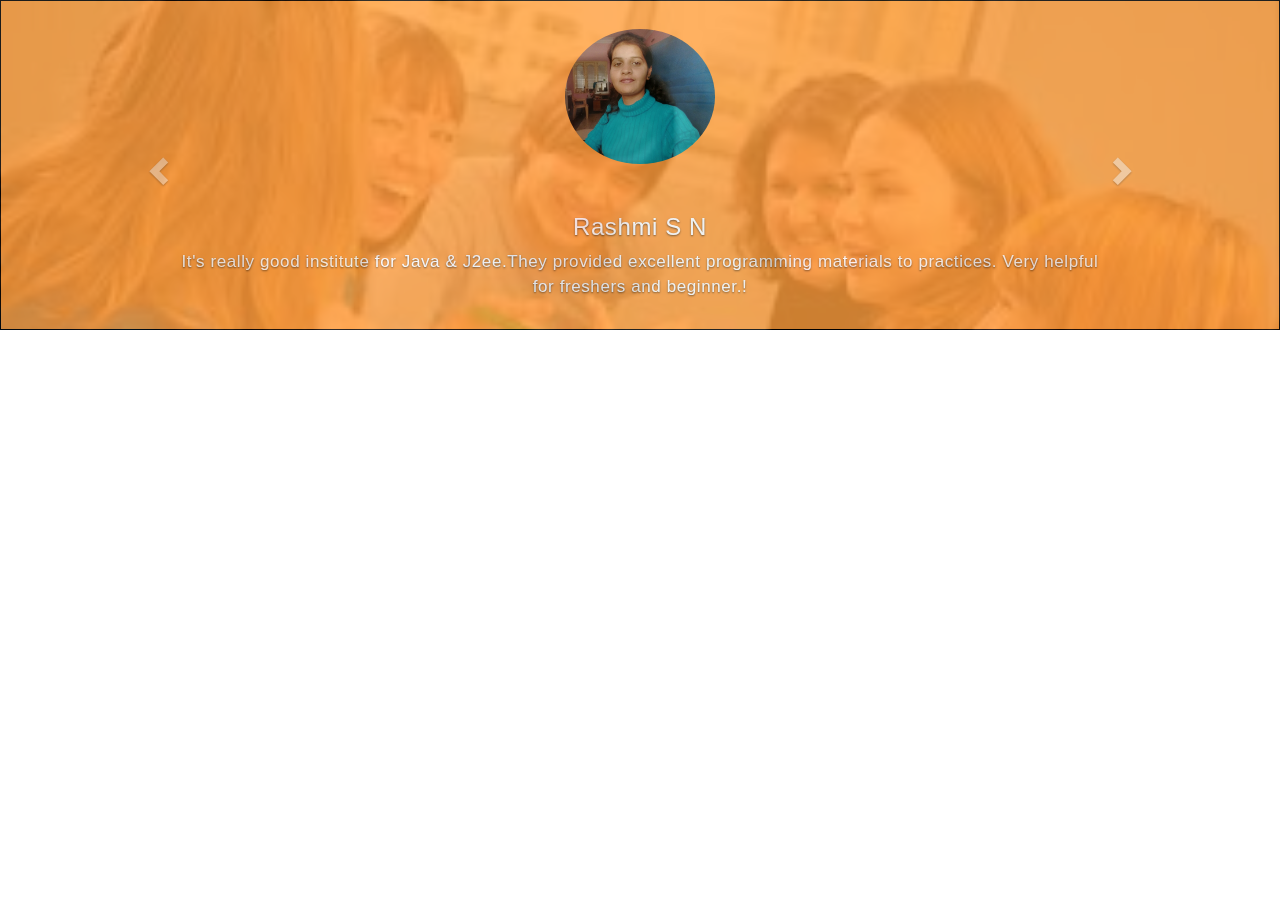
<file: website/review.html>
<!DOCTYPE html>
<html lang="en">
<head>
<title>Parveen Technologies</title>
  <meta charset="utf-8">
  <meta name="viewport" content="width=device-width, initial-scale=1">
  <link rel="stylesheet" href="https://maxcdn.bootstrapcdn.com/bootstrap/3.3.7/css/bootstrap.min.css">
  <script src="https://ajax.googleapis.com/ajax/libs/jquery/3.3.1/jquery.min.js"></script>
  <script src="https://maxcdn.bootstrapcdn.com/bootstrap/3.3.7/js/bootstrap.min.js"></script>
<style>
.student{
width:150px; 
height:150px;
margin:0 auto;
    margin-top: 2em;

 }
 
#Sec-review{  
width:100%;
background-image:url(img/course/review_pic.jpg);
 background-repeat:no-repeat; 
 background-size:cover;
}
.review-overlay{
  background-color: #ff9e3d;
  border: 1px solid black;
  opacity: 0.8;
  filter: alpha(opacity=60);
}


#Sec-review .item{
height:300px;
letter-spacing:0.6px;
}
.review .item h3 {
    font-size: 24px;
    
}

.review .item p {
    font-size: 17px;    
}
.carousel-caption {
    position: absolute;
    right: 0%;
    bottom: 0%;
    left: 0%;
    z-index: 10;
    padding-top: 0px;
    padding-bottom: 20px;
    color: #fff;
    text-align: center;
    text-shadow: ;
	margin:0 auto;
}
	
#Sec-review .carousel-control.left {
    background-image:none;
}

#Sec-review .carousel-control.right {
    right: 0;
    left: auto;
    background-image:none;
	}
</style>
  </head>
<body>
<section id="Sec-review">
<div class="review-overlay">
<div class="container">
<div class="row">
<div class="col-lg-12">
<div class="review">
  <div id="myCarousel" class="carousel slide" data-ride="carousel">

    <!-- Wrapper for slides -->
    <div class="carousel-inner">
      <div class="item active">
      <div class="student">
        <img src="img/review/pic1.jpg" alt="Los Angeles" style="width:100%;border-radius:50%;"></div>
        <div class="carousel-caption col-lg-10">
          <h3>Rashmi S N</h3>
          <p>It's really good institute for Java & J2ee.They provided excellent programming materials to practices.
Very helpful for freshers and beginner.!</p>
        </div>  
      </div>

      <div class="item">
      <div class="student">
        <img src="img/review/pic2.jpg" alt="Los Angeles" style="width:100%;border-radius:50%;"></div>    
		<div class="carousel-caption col-lg-10">
          <h3>Dipak Singh</h3>
          <p>Very good institute to learn Java, after doing 6-month course you are able to work on any platform, i will 
		  highly suggest don't waste your time join the Lara give the 6 months of your life, not only for the developer
		  but also for Automation Testing.!</p>
        </div>
      </div>
    
      <div class="item">
      <div class="student">
        <img src="img/review/pic1.jpg" alt="Los Angeles" style="width:100%;border-radius:50%;"></div>   
		<div class="carousel-caption col-lg-10">
          <h3>New York</h3>
          <p>We love the Big Apple!</p>
        </div>
      </div>
  
    </div>

    <!-- Left and right controls -->
    <a class="left carousel-control" href="#myCarousel" data-slide="prev">
      <span class="glyphicon glyphicon-chevron-left"></span>
      <span class="sr-only">Previous</span>
    </a>
    <a class="right carousel-control" href="#myCarousel" data-slide="next">
      <span class="glyphicon glyphicon-chevron-right"></span>
      <span class="sr-only">Next</span>
    </a>
  </div>
</div>
</div>
</div>
</div>
</div>
</div>
</section>

</body>
</html>
</file>
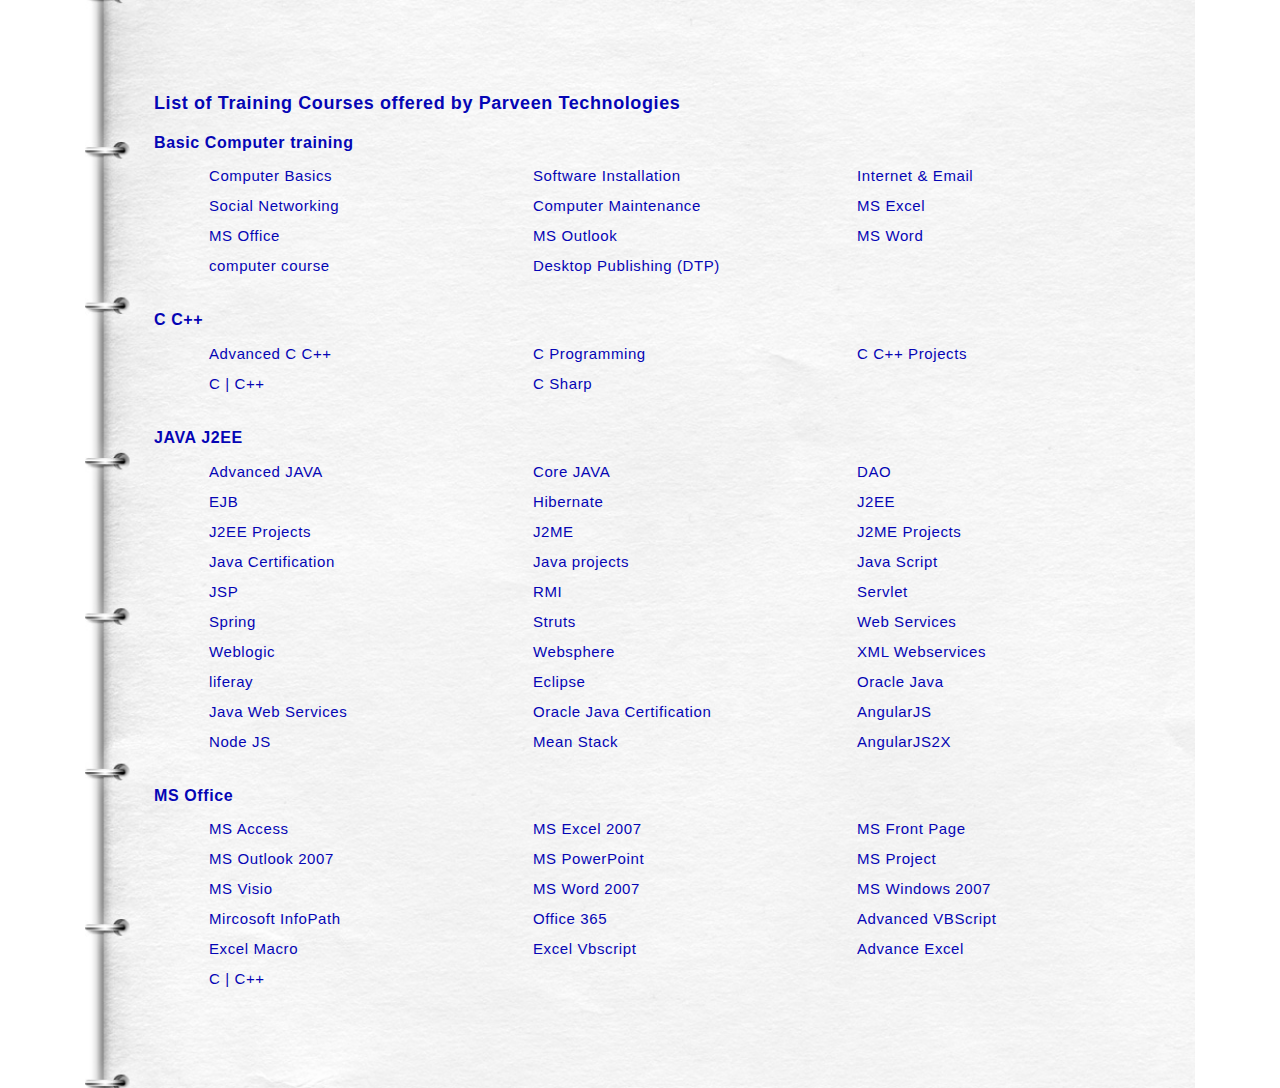
<file: website/topics.html>
<!DOCTYPE html>
<html lang="en">
<head>
  <title>Bootstrap Example</title>
  <meta charset="utf-8">
  <meta name="viewport" content="width=device-width, initial-scale=1">
  <link rel="stylesheet" href="https://maxcdn.bootstrapcdn.com/bootstrap/3.3.7/css/bootstrap.min.css">
  <script src="https://ajax.googleapis.com/ajax/libs/jquery/3.3.1/jquery.min.js"></script>
  <script src="https://maxcdn.bootstrapcdn.com/bootstrap/3.3.7/js/bootstrap.min.js"></script>
</head>
<style>
.Topics{background-image:url(img/course/topics-back.jpg);
 background-repeat:no-repeat; 
 background-size:cover;
 padding:6em;
     letter-spacing: 0.6px;

 }
 
 .Tech-heading {
    font-size: 18px;
    font-weight: 600;
    color: #0505b5;
}
 .Topics h5 {
    font-size: 16px;
    font-weight: 600;
	color: #0505b5;
	    margin-top: 20px;
}

.Topics ul{
    list-style: none;
}

.Topics ul li {
    font-size: 15px;
    line-height: 2em;
		color: #0505b5;
}
</style>
<body>
	<!-- Review section Starts-->

<section id="Sec-Topics">
<div class="container">
<div class="col-lg-12">
<div class="Topics">
<div class="row">

<h4 class="Tech-heading">List of Training Courses offered by Parveen Technologies</h4>
<div class="comp-training">
<div class="java">
<h5>Basic Computer training</h5>

<div class="col-lg-4">
<ul>
<li> Computer Basics</li>
<li> Social Networking</li>
<li> MS Office</li>
<li> computer course</li></ul>
</div>

<div class="col-lg-4">
<ul>
<li>Software Installation</li>
<li>Computer Maintenance</li>
<li>MS Outlook</li>
<li>Desktop Publishing (DTP)</li></ul>

</div>

<div class="col-lg-4">
<ul>
<li>Internet & Email</li>
<li>MS Excel</li>
<li>MS Word</li></ul>
</div>

</div>
</div>
</div>


<div class="row">
<div class="c++">
<h5>C C++</h5>
<div class="col-lg-4">
<ul>
<li>Advanced C C++</li>
<li>C | C++</li>
</ul>
</div>

<div class="col-lg-4">
<ul>
<li>C Programming</li>
<li>C Sharp</li>
</ul>
</div>

<div class="col-lg-4">
<ul>
<li>C C++ Projects</li>
</ul>
</div>
</div>
</div>

<div class="row">
<div class="JAVA J2EE">
<h5>JAVA J2EE</h5>
<div class="col-lg-4">
<ul>
<li>Advanced JAVA</li>
<li>EJB</li>
<li>J2EE Projects</li>
<li>Java Certification</li>
<li>JSP</li>
<li>Spring</li>
<li>Weblogic</li>
<li>liferay</li>
<li>Java Web Services</li>
<li>Node JS</li>
</ul>
</div>

<div class="col-lg-4">
<ul>
<li>Core JAVA</li>
<li>Hibernate</li>
<li>J2ME</li>
<li>Java projects</li>
<li>RMI</li>
<li>Struts</li>
<li>Websphere</li>
<li>Eclipse</li>
<li>Oracle Java Certification</li>
<li>Mean Stack</li>
</ul>
</div>

<div class="col-lg-4">
<ul>
<li>DAO</li>
<li>J2EE</li>
<li>J2ME Projects</li>
<li>Java Script</li>
<li>Servlet</li>
<li>Web Services</li>
<li>XML Webservices</li>
<li>Oracle Java</li>
<li>AngularJS</li>
<li>AngularJS2X</li>
</ul>
</div>
</div>
</div>
<div class="row">
<div class="c++">
<h5>MS Office</h5>
<div class="col-lg-4">
<ul>
<li>MS Access</li>
<li>MS Outlook 2007</li>
<li>MS Visio</li>
<li>Mircosoft InfoPath</li>
<li>Excel Macro</li>
<li>C | C++</li>
</ul>
</div>

<div class="col-lg-4">
<ul>
<li>MS Excel 2007</li>
<li>MS PowerPoint</li>
<li>MS Word 2007</li>
<li>Office 365</li>
<li>Excel Vbscript</li>
</ul>
</div>

<div class="col-lg-4">
<ul>
<li>MS Front Page</li>
<li>MS Project</li>
<li>MS Windows 2007</li>
<li>Advanced VBScript</li>
<li>Advance Excel</li>
</ul>
</div>
</div>
</div>

</div>
</div>
</div>
</div>
</section>
	<!-- Review section end-->

</body>
</html>
</file>
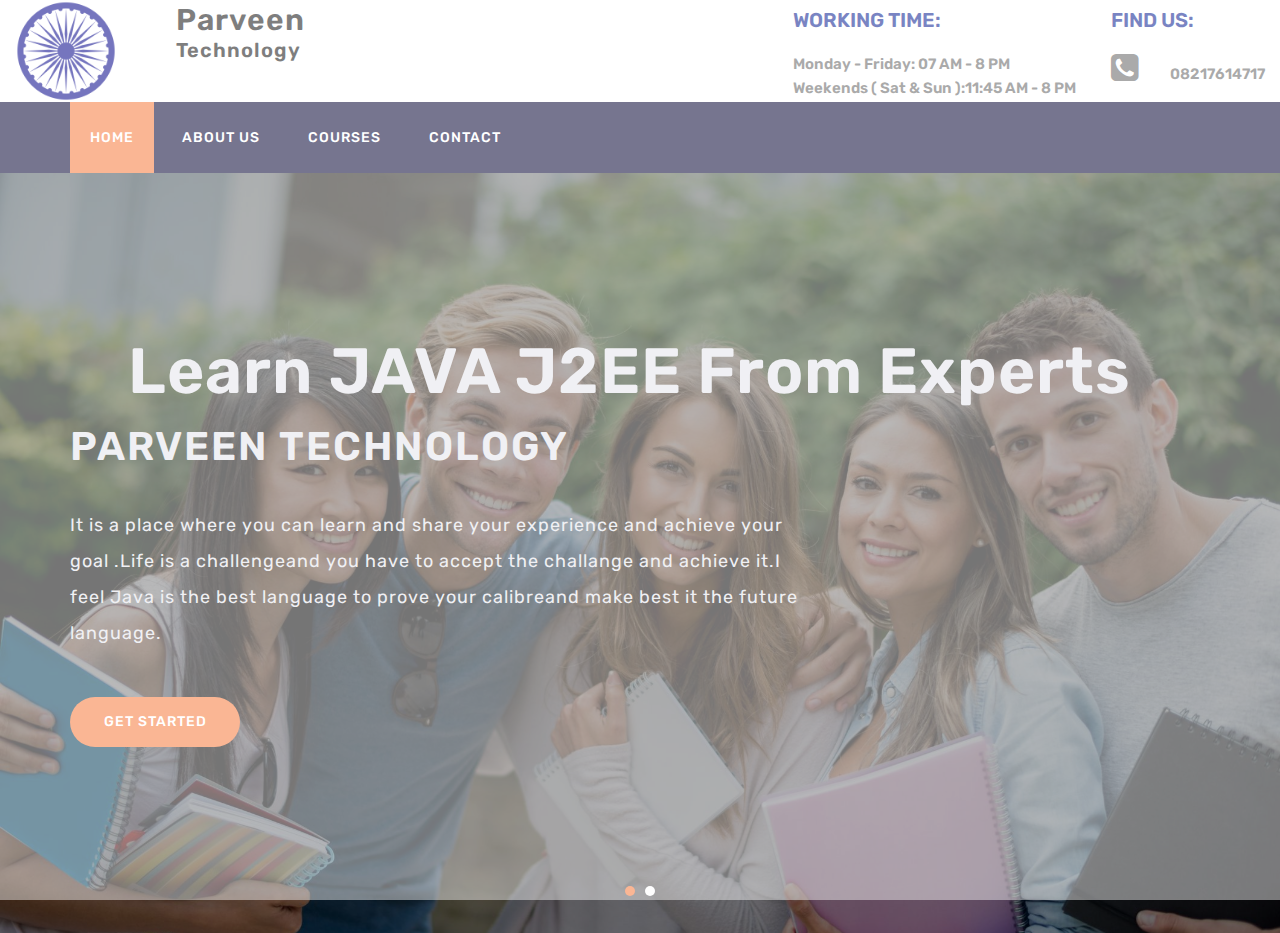
<file: website/trial.html>
<!DOCTYPE html>
<html lang="en">
<head>
	<title>Parveen Technologies</title>
  
	<link href="img/favicon.ico" rel="shortcut icon"/>

	<!-- Google Fonts -->
	<link href="https://fonts.googleapis.com/css?family=Rubik:400,400i,500,500i,700,700i" rel="stylesheet">

	<!-- Stylesheets -->
	<link rel="stylesheet" href="css/bootstrap.min.css"/>
	<link rel="stylesheet" href="css/font-awesome.css"/>
	<link rel="stylesheet" href="css/themify-icons.css"/>
	<link rel="stylesheet" href="css/magnific-popup.css"/>
	<link rel="stylesheet" href="css/animate.css"/>
	<link rel="stylesheet" href="css/owl.carousel.css"/>
	<link rel="stylesheet" href="css/style.css"/>
	<link rel="stylesheet" href="css/style1.css"/>





	  <script src="js/html5shiv.min.js"></script>
	  <script src="js/respond.min.js"></script>
	<style>
	.hs-item {
  position: relative;
  margin: 0 auto;
}
.hs-item .hs-text {
  position: absolute;
  bottom: 0;
  background: rgb(0, 0, 0); /* Fallback color */
  background: rgba(0, 0, 0, 0.5); /* Black background with 0.5 opacity */
  color: #f1f1f1;
  width: 100%;
  padding-top: 10em;
  height:100%;
}
	</style>

</head>
<body>
	<!-- Page Preloder -->
	<div id="preloder">
		<div class="loader"></div>
	</div>

	<!-- header section -->
	<header class="header-section">
<div class="container-fluid">
<div class="row">
<div class="col-md-3 col-sm-3">
	
	<a href="#"><img style="width:35%;" src="img/ashoka-logo.png"/></a>
	<div class="logo-content"><h3>Parveen</h3><h5>Technology</h5></div>
	
</div>

<div class="col-md-2 col-sm-2"></div>

<div class="col-md-7 col-sm-7">
			  <div class="hf-item">
				<span>Find us:</span>
				 <p><i class="fa fa-phone-square" style="margin-right: 1em;"></i>08217614717</p>
				</div>
				<div class="hf-item">
			<span>Working time:</span>
			<p>Monday - Friday: 07 AM - 8 PM</p></br>
			<p>Weekends ( Sat & Sun ):11:45 AM - 8 PM</p>
				</div>

</div>

</div>

</div>
	</header>
	<!-- header section end-->


	<!-- Header section  -->
	<nav class="nav-section">
		<div class="container">

			<ul class="main-menu">
				<li class="active"><a href="index.html">Home</a></li>
				<li><a href="about.html">About Us</a></li>
				<li><a href="course.html">Courses</a></li>
				<li><a href="contact.html">Contact</a></li>
			</ul>
		</div>
	</nav>
	<!-- Header section end -->


	<!-- Hero section -->
	<section class="hero-section">
		<div class="hero-slider owl-carousel">
			<div class="hs-item set-bg" data-setbg="img/hero-slider/1.jpg">
				<div class="hs-text">
			      <h1 class="h1">Learn JAVA J2EE From Experts</h1>
					<div class="container">
						<div class="row">
							<div class="col-lg-8">
								<div class="hs-subtitle">parveen Technology</div>
						
								<p class="hs-des">It is a place where you can learn and share your experience and achieve your goal .Life is a challengeand you have to accept the challange and achieve it.I feel Java is the best language to prove your calibreand make best it the future language.</p>
								<div class="site-btn"><a href="topics.html">GET STARTED</a></div>
							</div>
						</div>
					</div>
				</div>
			</div>
			<div class="hs-item set-bg" data-setbg="img/hero-slider/2.jpg">
				<div class="hs-text">
			      <h1 class="h1">Learn JAVA J2EE From Experts</h1>
					<div class="container">
						<div class="row">
							<div class="col-lg-8">
								<div class="hs-subtitle">parveen Technology</div>
						
								<p class="hs-des">It is a place where you can learn and share your experience and achieve your goal .Life is a challengeand you have to accept the challange and achieve it.I feel Java is the best language to prove your calibreand make best it the future language.</p>
								<div class="site-btn"><a href="topics.html">GET STARTED</a></div>
							</div>
						</div>
					</div>
				</div>
			</div>
		</div>
	</section>
	<!-- Hero section end -->


	<!--====== Javascripts & Jquery ======-->
	<script src="js/jquery-3.2.1.min.js"></script>
	<script src="js/owl.carousel.min.js"></script>
	<script src="js/jquery.countdown.js"></script>
	<script src="js/masonry.pkgd.min.js"></script>
	<script src="js/magnific-popup.min.js"></script>
	<script src="js/main.js"></script>

	<!-- Global site tag (gtag.js) - Google Analytics -->
<script async src="https://www.googletagmanager.com/gtag/js?id=UA-23581568-13"></script>
<script>
  window.dataLayer = window.dataLayer || [];
  function gtag(){dataLayer.push(arguments);}
  gtag('js', new Date());

  gtag('config', 'UA-23581568-13');
</script>
	
</body>
</html>
</file>
<file: website/css/themify-icons.css>
@font-face {
	font-family: 'themify';
	src:url('../icon-fonts/themify.eot?-fvbane');
	src:url('../icon-fonts/themify.eot?#iefix-fvbane') format('embedded-opentype'),
		url('../icon-fonts/themify.woff?-fvbane') format('woff'),
		url('../icon-fonts/themify.ttf?-fvbane') format('truetype'),
		url('../icon-fonts/themify.svg?-fvbane#themify') format('svg');
	font-weight: normal;
	font-style: normal;
}

[class^="ti-"], [class*=" ti-"] {
	font-family: 'themify';
	speak: none;
	font-style: normal;
	font-weight: normal;
	font-variant: normal;
	text-transform: none;
	line-height: 1;

	/* Better Font Rendering =========== */
	-webkit-font-smoothing: antialiased;
	-moz-osx-font-smoothing: grayscale;
}

.ti-wand:before {
	content: "\e600";
}
.ti-volume:before {
	content: "\e601";
}
.ti-user:before {
	content: "\e602";
}
.ti-unlock:before {
	content: "\e603";
}
.ti-unlink:before {
	content: "\e604";
}
.ti-trash:before {
	content: "\e605";
}
.ti-thought:before {
	content: "\e606";
}
.ti-target:before {
	content: "\e607";
}
.ti-tag:before {
	content: "\e608";
}
.ti-tablet:before {
	content: "\e609";
}
.ti-star:before {
	content: "\e60a";
}
.ti-spray:before {
	content: "\e60b";
}
.ti-signal:before {
	content: "\e60c";
}
.ti-shopping-cart:before {
	content: "\e60d";
}
.ti-shopping-cart-full:before {
	content: "\e60e";
}
.ti-settings:before {
	content: "\e60f";
}
.ti-search:before {
	content: "\e610";
}
.ti-zoom-in:before {
	content: "\e611";
}
.ti-zoom-out:before {
	content: "\e612";
}
.ti-cut:before {
	content: "\e613";
}
.ti-ruler:before {
	content: "\e614";
}
.ti-ruler-pencil:before {
	content: "\e615";
}
.ti-ruler-alt:before {
	content: "\e616";
}
.ti-bookmark:before {
	content: "\e617";
}
.ti-bookmark-alt:before {
	content: "\e618";
}
.ti-reload:before {
	content: "\e619";
}
.ti-plus:before {
	content: "\e61a";
}
.ti-pin:before {
	content: "\e61b";
}
.ti-pencil:before {
	content: "\e61c";
}
.ti-pencil-alt:before {
	content: "\e61d";
}
.ti-paint-roller:before {
	content: "\e61e";
}
.ti-paint-bucket:before {
	content: "\e61f";
}
.ti-na:before {
	content: "\e620";
}
.ti-mobile:before {
	content: "\e621";
}
.ti-minus:before {
	content: "\e622";
}
.ti-medall:before {
	content: "\e623";
}
.ti-medall-alt:before {
	content: "\e624";
}
.ti-marker:before {
	content: "\e625";
}
.ti-marker-alt:before {
	content: "\e626";
}
.ti-arrow-up:before {
	content: "\e627";
}
.ti-arrow-right:before {
	content: "\e628";
}
.ti-arrow-left:before {
	content: "\e629";
}
.ti-arrow-down:before {
	content: "\e62a";
}
.ti-lock:before {
	content: "\e62b";
}
.ti-location-arrow:before {
	content: "\e62c";
}
.ti-link:before {
	content: "\e62d";
}
.ti-layout:before {
	content: "\e62e";
}
.ti-layers:before {
	content: "\e62f";
}
.ti-layers-alt:before {
	content: "\e630";
}
.ti-key:before {
	content: "\e631";
}
.ti-import:before {
	content: "\e632";
}
.ti-image:before {
	content: "\e633";
}
.ti-heart:before {
	content: "\e634";
}
.ti-heart-broken:before {
	content: "\e635";
}
.ti-hand-stop:before {
	content: "\e636";
}
.ti-hand-open:before {
	content: "\e637";
}
.ti-hand-drag:before {
	content: "\e638";
}
.ti-folder:before {
	content: "\e639";
}
.ti-flag:before {
	content: "\e63a";
}
.ti-flag-alt:before {
	content: "\e63b";
}
.ti-flag-alt-2:before {
	content: "\e63c";
}
.ti-eye:before {
	content: "\e63d";
}
.ti-export:before {
	content: "\e63e";
}
.ti-exchange-vertical:before {
	content: "\e63f";
}
.ti-desktop:before {
	content: "\e640";
}
.ti-cup:before {
	content: "\e641";
}
.ti-crown:before {
	content: "\e642";
}
.ti-comments:before {
	content: "\e643";
}
.ti-comment:before {
	content: "\e644";
}
.ti-comment-alt:before {
	content: "\e645";
}
.ti-close:before {
	content: "\e646";
}
.ti-clip:before {
	content: "\e647";
}
.ti-angle-up:before {
	content: "\e648";
}
.ti-angle-right:before {
	content: "\e649";
}
.ti-angle-left:before {
	content: "\e64a";
}
.ti-angle-down:before {
	content: "\e64b";
}
.ti-check:before {
	content: "\e64c";
}
.ti-check-box:before {
	content: "\e64d";
}
.ti-camera:before {
	content: "\e64e";
}
.ti-announcement:before {
	content: "\e64f";
}
.ti-brush:before {
	content: "\e650";
}
.ti-briefcase:before {
	content: "\e651";
}
.ti-bolt:before {
	content: "\e652";
}
.ti-bolt-alt:before {
	content: "\e653";
}
.ti-blackboard:before {
	content: "\e654";
}
.ti-bag:before {
	content: "\e655";
}
.ti-move:before {
	content: "\e656";
}
.ti-arrows-vertical:before {
	content: "\e657";
}
.ti-arrows-horizontal:before {
	content: "\e658";
}
.ti-fullscreen:before {
	content: "\e659";
}
.ti-arrow-top-right:before {
	content: "\e65a";
}
.ti-arrow-top-left:before {
	content: "\e65b";
}
.ti-arrow-circle-up:before {
	content: "\e65c";
}
.ti-arrow-circle-right:before {
	content: "\e65d";
}
.ti-arrow-circle-left:before {
	content: "\e65e";
}
.ti-arrow-circle-down:before {
	content: "\e65f";
}
.ti-angle-double-up:before {
	content: "\e660";
}
.ti-angle-double-right:before {
	content: "\e661";
}
.ti-angle-double-left:before {
	content: "\e662";
}
.ti-angle-double-down:before {
	content: "\e663";
}
.ti-zip:before {
	content: "\e664";
}
.ti-world:before {
	content: "\e665";
}
.ti-wheelchair:before {
	content: "\e666";
}
.ti-view-list:before {
	content: "\e667";
}
.ti-view-list-alt:before {
	content: "\e668";
}
.ti-view-grid:before {
	content: "\e669";
}
.ti-uppercase:before {
	content: "\e66a";
}
.ti-upload:before {
	content: "\e66b";
}
.ti-underline:before {
	content: "\e66c";
}
.ti-truck:before {
	content: "\e66d";
}
.ti-timer:before {
	content: "\e66e";
}
.ti-ticket:before {
	content: "\e66f";
}
.ti-thumb-up:before {
	content: "\e670";
}
.ti-thumb-down:before {
	content: "\e671";
}
.ti-text:before {
	content: "\e672";
}
.ti-stats-up:before {
	content: "\e673";
}
.ti-stats-down:before {
	content: "\e674";
}
.ti-split-v:before {
	content: "\e675";
}
.ti-split-h:before {
	content: "\e676";
}
.ti-smallcap:before {
	content: "\e677";
}
.ti-shine:before {
	content: "\e678";
}
.ti-shift-right:before {
	content: "\e679";
}
.ti-shift-left:before {
	content: "\e67a";
}
.ti-shield:before {
	content: "\e67b";
}
.ti-notepad:before {
	content: "\e67c";
}
.ti-server:before {
	content: "\e67d";
}
.ti-quote-right:before {
	content: "\e67e";
}
.ti-quote-left:before {
	content: "\e67f";
}
.ti-pulse:before {
	content: "\e680";
}
.ti-printer:before {
	content: "\e681";
}
.ti-power-off:before {
	content: "\e682";
}
.ti-plug:before {
	content: "\e683";
}
.ti-pie-chart:before {
	content: "\e684";
}
.ti-paragraph:before {
	content: "\e685";
}
.ti-panel:before {
	content: "\e686";
}
.ti-package:before {
	content: "\e687";
}
.ti-music:before {
	content: "\e688";
}
.ti-music-alt:before {
	content: "\e689";
}
.ti-mouse:before {
	content: "\e68a";
}
.ti-mouse-alt:before {
	content: "\e68b";
}
.ti-money:before {
	content: "\e68c";
}
.ti-microphone:before {
	content: "\e68d";
}
.ti-menu:before {
	content: "\e68e";
}
.ti-menu-alt:before {
	content: "\e68f";
}
.ti-map:before {
	content: "\e690";
}
.ti-map-alt:before {
	content: "\e691";
}
.ti-loop:before {
	content: "\e692";
}
.ti-location-pin:before {
	content: "\e693";
}
.ti-list:before {
	content: "\e694";
}
.ti-light-bulb:before {
	content: "\e695";
}
.ti-Italic:before {
	content: "\e696";
}
.ti-info:before {
	content: "\e697";
}
.ti-infinite:before {
	content: "\e698";
}
.ti-id-badge:before {
	content: "\e699";
}
.ti-hummer:before {
	content: "\e69a";
}
.ti-home:before {
	content: "\e69b";
}
.ti-help:before {
	content: "\e69c";
}
.ti-headphone:before {
	content: "\e69d";
}
.ti-harddrives:before {
	content: "\e69e";
}
.ti-harddrive:before {
	content: "\e69f";
}
.ti-gift:before {
	content: "\e6a0";
}
.ti-game:before {
	content: "\e6a1";
}
.ti-filter:before {
	content: "\e6a2";
}
.ti-files:before {
	content: "\e6a3";
}
.ti-file:before {
	content: "\e6a4";
}
.ti-eraser:before {
	content: "\e6a5";
}
.ti-envelope:before {
	content: "\e6a6";
}
.ti-download:before {
	content: "\e6a7";
}
.ti-direction:before {
	content: "\e6a8";
}
.ti-direction-alt:before {
	content: "\e6a9";
}
.ti-dashboard:before {
	content: "\e6aa";
}
.ti-control-stop:before {
	content: "\e6ab";
}
.ti-control-shuffle:before {
	content: "\e6ac";
}
.ti-control-play:before {
	content: "\e6ad";
}
.ti-control-pause:before {
	content: "\e6ae";
}
.ti-control-forward:before {
	content: "\e6af";
}
.ti-control-backward:before {
	content: "\e6b0";
}
.ti-cloud:before {
	content: "\e6b1";
}
.ti-cloud-up:before {
	content: "\e6b2";
}
.ti-cloud-down:before {
	content: "\e6b3";
}
.ti-clipboard:before {
	content: "\e6b4";
}
.ti-car:before {
	content: "\e6b5";
}
.ti-calendar:before {
	content: "\e6b6";
}
.ti-book:before {
	content: "\e6b7";
}
.ti-bell:before {
	content: "\e6b8";
}
.ti-basketball:before {
	content: "\e6b9";
}
.ti-bar-chart:before {
	content: "\e6ba";
}
.ti-bar-chart-alt:before {
	content: "\e6bb";
}
.ti-back-right:before {
	content: "\e6bc";
}
.ti-back-left:before {
	content: "\e6bd";
}
.ti-arrows-corner:before {
	content: "\e6be";
}
.ti-archive:before {
	content: "\e6bf";
}
.ti-anchor:before {
	content: "\e6c0";
}
.ti-align-right:before {
	content: "\e6c1";
}
.ti-align-left:before {
	content: "\e6c2";
}
.ti-align-justify:before {
	content: "\e6c3";
}
.ti-align-center:before {
	content: "\e6c4";
}
.ti-alert:before {
	content: "\e6c5";
}
.ti-alarm-clock:before {
	content: "\e6c6";
}
.ti-agenda:before {
	content: "\e6c7";
}
.ti-write:before {
	content: "\e6c8";
}
.ti-window:before {
	content: "\e6c9";
}
.ti-widgetized:before {
	content: "\e6ca";
}
.ti-widget:before {
	content: "\e6cb";
}
.ti-widget-alt:before {
	content: "\e6cc";
}
.ti-wallet:before {
	content: "\e6cd";
}
.ti-video-clapper:before {
	content: "\e6ce";
}
.ti-video-camera:before {
	content: "\e6cf";
}
.ti-vector:before {
	content: "\e6d0";
}
.ti-themify-logo:before {
	content: "\e6d1";
}
.ti-themify-favicon:before {
	content: "\e6d2";
}
.ti-themify-favicon-alt:before {
	content: "\e6d3";
}
.ti-support:before {
	content: "\e6d4";
}
.ti-stamp:before {
	content: "\e6d5";
}
.ti-split-v-alt:before {
	content: "\e6d6";
}
.ti-slice:before {
	content: "\e6d7";
}
.ti-shortcode:before {
	content: "\e6d8";
}
.ti-shift-right-alt:before {
	content: "\e6d9";
}
.ti-shift-left-alt:before {
	content: "\e6da";
}
.ti-ruler-alt-2:before {
	content: "\e6db";
}
.ti-receipt:before {
	content: "\e6dc";
}
.ti-pin2:before {
	content: "\e6dd";
}
.ti-pin-alt:before {
	content: "\e6de";
}
.ti-pencil-alt2:before {
	content: "\e6df";
}
.ti-palette:before {
	content: "\e6e0";
}
.ti-more:before {
	content: "\e6e1";
}
.ti-more-alt:before {
	content: "\e6e2";
}
.ti-microphone-alt:before {
	content: "\e6e3";
}
.ti-magnet:before {
	content: "\e6e4";
}
.ti-line-double:before {
	content: "\e6e5";
}
.ti-line-dotted:before {
	content: "\e6e6";
}
.ti-line-dashed:before {
	content: "\e6e7";
}
.ti-layout-width-full:before {
	content: "\e6e8";
}
.ti-layout-width-default:before {
	content: "\e6e9";
}
.ti-layout-width-default-alt:before {
	content: "\e6ea";
}
.ti-layout-tab:before {
	content: "\e6eb";
}
.ti-layout-tab-window:before {
	content: "\e6ec";
}
.ti-layout-tab-v:before {
	content: "\e6ed";
}
.ti-layout-tab-min:before {
	content: "\e6ee";
}
.ti-layout-slider:before {
	content: "\e6ef";
}
.ti-layout-slider-alt:before {
	content: "\e6f0";
}
.ti-layout-sidebar-right:before {
	content: "\e6f1";
}
.ti-layout-sidebar-none:before {
	content: "\e6f2";
}
.ti-layout-sidebar-left:before {
	content: "\e6f3";
}
.ti-layout-placeholder:before {
	content: "\e6f4";
}
.ti-layout-menu:before {
	content: "\e6f5";
}
.ti-layout-menu-v:before {
	content: "\e6f6";
}
.ti-layout-menu-separated:before {
	content: "\e6f7";
}
.ti-layout-menu-full:before {
	content: "\e6f8";
}
.ti-layout-media-right-alt:before {
	content: "\e6f9";
}
.ti-layout-media-right:before {
	content: "\e6fa";
}
.ti-layout-media-overlay:before {
	content: "\e6fb";
}
.ti-layout-media-overlay-alt:before {
	content: "\e6fc";
}
.ti-layout-media-overlay-alt-2:before {
	content: "\e6fd";
}
.ti-layout-media-left-alt:before {
	content: "\e6fe";
}
.ti-layout-media-left:before {
	content: "\e6ff";
}
.ti-layout-media-center-alt:before {
	content: "\e700";
}
.ti-layout-media-center:before {
	content: "\e701";
}
.ti-layout-list-thumb:before {
	content: "\e702";
}
.ti-layout-list-thumb-alt:before {
	content: "\e703";
}
.ti-layout-list-post:before {
	content: "\e704";
}
.ti-layout-list-large-image:before {
	content: "\e705";
}
.ti-layout-line-solid:before {
	content: "\e706";
}
.ti-layout-grid4:before {
	content: "\e707";
}
.ti-layout-grid3:before {
	content: "\e708";
}
.ti-layout-grid2:before {
	content: "\e709";
}
.ti-layout-grid2-thumb:before {
	content: "\e70a";
}
.ti-layout-cta-right:before {
	content: "\e70b";
}
.ti-layout-cta-left:before {
	content: "\e70c";
}
.ti-layout-cta-center:before {
	content: "\e70d";
}
.ti-layout-cta-btn-right:before {
	content: "\e70e";
}
.ti-layout-cta-btn-left:before {
	content: "\e70f";
}
.ti-layout-column4:before {
	content: "\e710";
}
.ti-layout-column3:before {
	content: "\e711";
}
.ti-layout-column2:before {
	content: "\e712";
}
.ti-layout-accordion-separated:before {
	content: "\e713";
}
.ti-layout-accordion-merged:before {
	content: "\e714";
}
.ti-layout-accordion-list:before {
	content: "\e715";
}
.ti-ink-pen:before {
	content: "\e716";
}
.ti-info-alt:before {
	content: "\e717";
}
.ti-help-alt:before {
	content: "\e718";
}
.ti-headphone-alt:before {
	content: "\e719";
}
.ti-hand-point-up:before {
	content: "\e71a";
}
.ti-hand-point-right:before {
	content: "\e71b";
}
.ti-hand-point-left:before {
	content: "\e71c";
}
.ti-hand-point-down:before {
	content: "\e71d";
}
.ti-gallery:before {
	content: "\e71e";
}
.ti-face-smile:before {
	content: "\e71f";
}
.ti-face-sad:before {
	content: "\e720";
}
.ti-credit-card:before {
	content: "\e721";
}
.ti-control-skip-forward:before {
	content: "\e722";
}
.ti-control-skip-backward:before {
	content: "\e723";
}
.ti-control-record:before {
	content: "\e724";
}
.ti-control-eject:before {
	content: "\e725";
}
.ti-comments-smiley:before {
	content: "\e726";
}
.ti-brush-alt:before {
	content: "\e727";
}
.ti-youtube:before {
	content: "\e728";
}
.ti-vimeo:before {
	content: "\e729";
}
.ti-twitter:before {
	content: "\e72a";
}
.ti-time:before {
	content: "\e72b";
}
.ti-tumblr:before {
	content: "\e72c";
}
.ti-skype:before {
	content: "\e72d";
}
.ti-share:before {
	content: "\e72e";
}
.ti-share-alt:before {
	content: "\e72f";
}
.ti-rocket:before {
	content: "\e730";
}
.ti-pinterest:before {
	content: "\e731";
}
.ti-new-window:before {
	content: "\e732";
}
.ti-microsoft:before {
	content: "\e733";
}
.ti-list-ol:before {
	content: "\e734";
}
.ti-linkedin:before {
	content: "\e735";
}
.ti-layout-sidebar-2:before {
	content: "\e736";
}
.ti-layout-grid4-alt:before {
	content: "\e737";
}
.ti-layout-grid3-alt:before {
	content: "\e738";
}
.ti-layout-grid2-alt:before {
	content: "\e739";
}
.ti-layout-column4-alt:before {
	content: "\e73a";
}
.ti-layout-column3-alt:before {
	content: "\e73b";
}
.ti-layout-column2-alt:before {
	content: "\e73c";
}
.ti-instagram:before {
	content: "\e73d";
}
.ti-google:before {
	content: "\e73e";
}
.ti-github:before {
	content: "\e73f";
}
.ti-flickr:before {
	content: "\e740";
}
.ti-facebook:before {
	content: "\e741";
}
.ti-dropbox:before {
	content: "\e742";
}
.ti-dribbble:before {
	content: "\e743";
}
.ti-apple:before {
	content: "\e744";
}
.ti-android:before {
	content: "\e745";
}
.ti-save:before {
	content: "\e746";
}
.ti-save-alt:before {
	content: "\e747";
}
.ti-yahoo:before {
	content: "\e748";
}
.ti-wordpress:before {
	content: "\e749";
}
.ti-vimeo-alt:before {
	content: "\e74a";
}
.ti-twitter-alt:before {
	content: "\e74b";
}
.ti-tumblr-alt:before {
	content: "\e74c";
}
.ti-trello:before {
	content: "\e74d";
}
.ti-stack-overflow:before {
	content: "\e74e";
}
.ti-soundcloud:before {
	content: "\e74f";
}
.ti-sharethis:before {
	content: "\e750";
}
.ti-sharethis-alt:before {
	content: "\e751";
}
.ti-reddit:before {
	content: "\e752";
}
.ti-pinterest-alt:before {
	content: "\e753";
}
.ti-microsoft-alt:before {
	content: "\e754";
}
.ti-linux:before {
	content: "\e755";
}
.ti-jsfiddle:before {
	content: "\e756";
}
.ti-joomla:before {
	content: "\e757";
}
.ti-html5:before {
	content: "\e758";
}
.ti-flickr-alt:before {
	content: "\e759";
}
.ti-email:before {
	content: "\e75a";
}
.ti-drupal:before {
	content: "\e75b";
}
.ti-dropbox-alt:before {
	content: "\e75c";
}
.ti-css3:before {
	content: "\e75d";
}
.ti-rss:before {
	content: "\e75e";
}
.ti-rss-alt:before {
	content: "\e75f";
}
</file>
<file: website/css/style.css>
html,
body {
	height: 100%;
	font-family: 'Rubik', sans-serif;
}

h1,
h2,
h3,
h4,
h5,
h6 {
	color: #111111;
	margin: 0;
	font-weight: 500;
	font-family: 'Rubik', sans-serif;
}

h1 {
	font-size: 60px;
}

h2 {
	font-size: 36px;
	line-height: 1.2;
}

h3 {
	font-size: 30px;
}

h4 {
	font-size: 24px;
}

h5 {
	font-size: 20px;
}

h6 {
	font-size: 14px;
}

p {
	font-size: 14px;
	color: #636363;
	line-height: 1.6;
}

img {
	max-width: 100%;
}

input:focus,
select:focus,
button:focus,
textarea:focus {
	outline: none;
}

a:hover,
a:focus {
	text-decoration: none;
	outline: none;
}

ul,
ol {
	padding: 0;
	margin: 0;
}


/*---------------------
	Helper CSS
-----------------------*/


.section-title {
    margin-bottom: 2em;
    margin-top: 2em;
	letter-spacing:1px;
	    width: 100%;
}
.section-title h3 {
	text-transform: uppercase;
	margin-bottom: 20px;
	    font-size: 2.5em;
    font-weight: 600;
    color: #08089a;

}
.section-title a{
	font-size: 18px;
	    color: #07569a;
    text-decoration: none;

}
.section-title p {
      color: #08089a;
     font-weight: 600;
     font-size: 20px;
}
.about-text p{
    font-size: 15px;
    color: #636363;
    line-height: 1.5;
    text-align: justify;
    letter-spacing: 0.5px;
}
.set-bg {
	background-repeat: no-repeat;
	background-size: cover;
	background-position: center 0;
}

.text-white h1,
.text-white h2,
.text-white h3,
.text-white h4,
.text-white h5,
.text-white p,
.text-white span,
.text-white li,
.text-white a {
	color: #fff;
}

/*---------------------
	Commom elements
-----------------------*/

/* Buttons */

.site-btn {
	position: relative;
	display: inline-block;
	text-transform: uppercase;
	background: #f6783a;
	color: #fff;
	padding: 18px 30px;
	font-size: 14px;
	font-weight: 500;
	line-height: 14px;
	border-radius: 50px;
	min-width: 170px;
	text-align: center;
	border: none;
	cursor: pointer;
}
.site-btn a{
	color:white;
	text-decoration:none;
}


/* Preloder */

#preloder {
	position: fixed;
	width: 100%;
	height: 100%;
	top: 0;
	left: 0;
	z-index: 999999;
	background: #fff;
}

.loader {
	width: 40px;
	height: 40px;
	position: absolute;
	top: 50%;
	left: 50%;
	margin-top: -13px;
	margin-left: -13px;
	border-radius: 60px;
	animation: loader 0.8s linear infinite;
	-webkit-animation: loader 0.8s linear infinite;
}

@keyframes loader {
	0% {
		-webkit-transform: rotate(0deg);
		        transform: rotate(0deg);
		border: 4px solid #f44336;
		border-left-color: transparent;
	}
	50% {
		-webkit-transform: rotate(180deg);
		        transform: rotate(180deg);
		border: 4px solid #673ab7;
		border-left-color: transparent;
	}
	100% {
		-webkit-transform: rotate(360deg);
		        transform: rotate(360deg);
		border: 4px solid #f44336;
		border-left-color: transparent;
	}
}

@-webkit-keyframes loader {
	0% {
		-webkit-transform: rotate(0deg);
		border: 4px solid #f44336;
		border-left-color: transparent;
	}
	50% {
		-webkit-transform: rotate(180deg);
		border: 4px solid #673ab7;
		border-left-color: transparent;
	}
	100% {
		-webkit-transform: rotate(360deg);
		border: 4px solid #f44336;
		border-left-color: transparent;
	}
}

/*---------------------
	Header section
-----------------------*/



 .hf-item {
    display: inline-block;
    margin-left: 35px;
    margin-top: 0.3em;
		float: right;

}
 .hf-item .fa-bars {
	width: 45px;
	height: 45px;
	display: inline-block;
	position: relative;
	text-align: center;
	color: #f6783a;
	font-size: 17px;
	padding-top: 13px;
	margin-right: 20px;
	margin-top: 10px;
	margin-bottom: 10px;
}

 .hf-item .fa-bars:after {
	position: absolute;
	content: '';
	width: 100%;
	height: 100%;
	left: 0;
	top: 0;
	border: 1px solid #d2d2db;
	-webkit-transform: rotate(45deg);
	    -ms-transform: rotate(45deg);
	        transform: rotate(45deg);
	border-radius: 2px;
}

 .hf-item p {
    display: inline-block;
    position: relative;
    top: 17px;
    margin-bottom: 0;
    font-size: 15px;
    font-weight: 600;
    line-height: 1px;
}

 .hf-item span {
    display: block;
    font-size: 20px;
    text-transform: uppercase;
    color: #091d90;
    font-weight: 600;
    margin-right: 3em;
}
.nav-switch {
	display: none;
}

.nav-section {
	background: #020031;
}

.nav-section .nav-right {
	float: right;
	padding-top: 23px;
}

.nav-section .nav-right a {
	color: #fff;
	margin-left: 30px;
	font-size: 16px;
}


.main-menu {
	list-style: none;
		margin-bottom:0px;

}

.main-menu li {
	display: inline;
}

.main-menu li a {
	display: inline-block;
	color: #fff;
	font-size: 14px;
	text-transform: uppercase;
	font-weight: 500;
	letter-spacing:1px;
	padding: 25px 20px;
	margin-right: -5px;
	-webkit-transition: all 0.4s ease 0s;
	-o-transition: all 0.4s ease 0s;
	transition: all 0.4s ease 0s;
}

.main-menu li a {
		    margin-right: 4px;
text-decoration:none;
}
.main-menu li a:hover {
	background: #f6783a;
	    margin-right: 4px;

}

.main-menu li.active a {
    background: #f6783a;
    margin-right: 4px;
}
/*---------------------
	Hero Section
-----------------------*/

.hs-item {
	min-height: 760px;
	position: relative;
	display: table;
	width: 100%;
	letter-spacing:1px;
}
.hs-item .h1 {
    font-size: 4em;
    color: #e3e4ea;
    font-weight: 600;
    margin-left: 2em;
}
.video{width:560px;}
@media only screen and (max-width: 767px) {

.hs-item .h1 {
    font-size: 1.5em;
    color: #e3e4ea;
    font-weight: 600;
    margin-left: 0.4em;
}
.hs-item .hs-subtitle {
	font-size: 1em!important;
	text-transform: uppercase;
	color: #e3e4ea;
	font-weight: 600;
	letter-spacing: 2px;
	margin-bottom: 0px!important;
	position: relative;
	opacity: 0;
	top: 50px;
}
.hs-item .hs-des {
display:none;
}

.site-btn {
	position: relative;
	display: inline-block;
	text-transform: uppercase;
	background: #f6783a;
	color: #fff;
	padding: 8px 3px;
	font-size: 10px;
	font-weight: 500;
	line-height: 14px;
	border-radius: 50px;
	min-width: 130px;
	text-align: center;
	border: none;
	cursor: pointer;
}

.hs-item .site-btn {
	margin-top: 3px!important;
	opacity: 0;
	width:10px!impo;
}

.shialendra1{font-weight:bold;font-size:1em!important;}	

.video{width:100%;}	

}
.hs-item .hs-text {

	  position: absolute;
  bottom: 0;
  background: rgb(0, 0, 0); /* Fallback color */
  background: rgba(0, 0, 0, 0.5); /* Black background with 0.5 opacity */
  color: #f1f1f1;
  width: 100%;
  padding-top: 10em;
  height:100%;
}

.hs-item .hs-subtitle {
	font-size: 2.5em;
	text-transform: uppercase;
	color: #e3e4ea;
	font-weight: 600;
	letter-spacing: 2px;
	margin-bottom: 30px;
	position: relative;
	opacity: 0;
	top: 50px;
}

.hs-item .hs-title {
	color: #fff;
	font-size: 48px;
	margin-bottom: 25px;
	position: relative;
	left: 150px;
	opacity: 0;
	text-transform: uppercase;
}

.hs-item .hs-des {
	color: #e3e4ea;
	font-size: 18px;
	line-height: 2;
	position: relative;
	left: 150px;
	opacity: 0;
}

.hs-item .site-btn {
	margin-top: 30px;
	opacity: 0;
	top: 50px;
}

.owl-item.active .hs-item .hs-title,
.owl-item.active .hs-item .hs-des,
.owl-item.active .hs-item .hs-subtitle,
.owl-item.active .hs-item .h1,
.owl-item.active .hs-item .site-btn {
	left: 0;
	top: 0;
	opacity: 1;
}

.owl-item.active .hs-item .h1 {
	-webkit-transition: all 0.5s ease 0.4s;
	-o-transition: all 0.5s ease 0.4s;
	transition: all 0.5s ease 0.4s;
}
.owl-item.active .hs-item .hs-subtitle {
	-webkit-transition: all 0.5s ease 0.4s;
	-o-transition: all 0.5s ease 0.4s;
	transition: all 0.5s ease 0.4s;
}

.owl-item.active .hs-item .hs-title {
	-webkit-transition: all 0.5s ease 0.6s;
	-o-transition: all 0.5s ease 0.6s;
	transition: all 0.5s ease 0.6s;
}

.owl-item.active .hs-item .hs-des {
	-webkit-transition: all 0.5s ease 0.8s;
	-o-transition: all 0.5s ease 0.8s;
	transition: all 0.5s ease 0.8s;
}

.owl-item.active .hs-item .site-btn {
	-webkit-transition: all 0.5s ease 1s;
	-o-transition: all 0.5s ease 1s;
	transition: all 0.5s ease 1s;
}

.hero-slider .owl-dots {
	position: absolute;
	width: 100%;
	bottom: 30px;
	left: 0;
	z-index: 1;
	text-align: center;
}

.hero-slider .owl-dots .owl-dot {
	display: inline-block;
	width: 10px;
	height: 10px;
	border-radius: 10px;
	background: #fff;
	margin: 0 5px;
}

.hero-slider .owl-dots .owl-dot.active {
	background: #f6783a;
}

/*---------------------
	Counter Section
-----------------------*/

.counter-section {
	background: #020031;
	padding: 40px 0;
}

.counter-section .big-icon {
	display: block;
	float: left;
	width: 71px;
	height: 71px;
	border-radius: 70px;
	background: #fff;
	text-align: center;
	padding-top: 20px;
	margin-right: 15px;
}

.counter-section .big-icon i {
	font-size: 30px;
	color: #f6783a;
}

.counter-section .counter {
	padding-left: 40px;
}

.counter-section .counter .counter-item {
	min-width: 100px;
	font-size: 16px;
	text-transform: uppercase;
	color: #fff;
	border-right: 1px solid #35335a;
	text-align: center;
	display: inline-block;
}

.counter-section .counter .counter-item:last-child {
	border-right: none;
}

.counter-section .counter .counter-item h4 {
	font-size: 36px;
	color: #fff;
	margin-bottom: 4px;
}

.counter-content {
	padding-left: 90px;
}

.counter-content h2 {
	font-size: 20px;
	color: #fff;
	text-transform: uppercase;
	margin-bottom: 10px;
	padding-top: 10px;
}

.counter-content p {
	text-transform: uppercase;
	color: #fff;
}

.counter-content p i {
	color: #f6783a;
	margin-right: 10px;
}

/*---------------------
	Service Section
-----------------------*/

.services {
	margin-bottom: -50px;
}

.service-item {
	margin-bottom: 50px;
}

.service-item .service-icon {
	width: 45px;
	float: left;
}

.service-item .service-icon img {
	max-width: 100%;
}

.service-item .service-content {
	padding-left: 75px;
}

.service-item .service-content h4 {
	margin-bottom: 15px;
	font-weight: 400;
}

/*---------------------
	Enroll Section
-----------------------*/

.enroll-section {
	position: relative;
}

.enroll-section:after {
	position: absolute;
	content: '';
	width: 100%;
	height: 100%;
	left: 0;
	top: 0;
	background: #000;
	opacity: 0.8;
}

.enroll-section .container {
	position: relative;
	z-index: 1;
}

.enroll-section .section-title {
	margin-bottom: 40px;
}

.enroll-list-item {
	padding-left: 70px;
	position: relative;
	padding-bottom: 15px;
	margin-bottom: 10px;
}

.enroll-list-item span {
	position: absolute;
	width: 40px;
	height: 40px;
	left: 0;
	top: 0;
	text-align: center;
	border-radius: 50px;
	background: #f6783a;
	font-size: 16px;
	font-weight: 500;
	padding-top: 10px;
}

.enroll-list-item h5 {
	font-weight: 400;
	margin-bottom: 10px;
}

.enroll-list-item:after {
	position: absolute;
	content: '';
	height: calc(100% - 45px);
	left: 20px;
	top: 48px;
	border-left: 1px dashed #6c6e70;
}

.enroll-list-item:last-child {
	margin-bottom: 0;
	padding-bottom: 0;
}

.enroll-list-item:last-child:after {
	display: none;
}

/*---------------------
	Courses Section
-----------------------*/

.courses-section .container {
	margin-bottom: -50px;
}

.course-item {
	margin-bottom: 50px;
}

.course-item .course-thumb {
	margin-bottom: 45px;
	position: relative;
}

.course-item .course-thumb img {
	min-width: 30%;
}

.course-item .course-thumb .course-cat {
	position: absolute;
	text-align: center;
	width: 100%;
	left: 0;
	bottom: -19px;
}

.course-item .course-thumb .course-cat span {
	min-width: 150px;
	bottom: 0;
	background: #f6783a;
	padding: 10px 15px;
	text-align: center;
	font-size: 13px;
	text-transform: uppercase;
	font-weight: bold;
	color: #fff;
	display: inline-block;
	border-radius: 50px;
	letter-spacing: 2px;
}

.course-item .course-info {
	text-align: center;
	margin: 0 -15px;
}
.course-item .course-info .date {
    color: #f6783a;
    font-size: 18px;
    margin-bottom: 10px;
}
.course-item .course-info h4 {
	font-weight: 400;
	line-height: 1.3;
}

.course-item .course-info .cource-price {
	padding-top: 15px;
	color: #f6783a;
}

.course-item .course-info .cource-price span {
	font-size: 14px;
	font-weight: 500;
	color: #b7b7b7;
}
.cource-txt{};
/*---------------------
	Fact Section
-----------------------*/

.fact-section {
	background-position: center center;
	position: relative;
}

.fact-section:after {
	position: absolute;
	content: '';
	width: 100%;
	height: 100%;
	left: 0;
	top: 0;
	background: #000;

}

.fact-section .container {
	position: relative;
	z-index: 1;
}

.fact {
	text-align: center;
}

.fact-icon {
	font-size: 48px;
	color: #fff;
	width: 50px;
	display: inline-block;
}

.fact-text {
	padding-left: 20px;
	display: inline-block;
	text-align: left;
}

.fact-text h2 {
	color: #f6783a;
	font-weight: 400;
}

.fact-text p {
	margin-bottom: 0;
	text-transform: uppercase;
	color: #fff;
}


/*---------------------
	Newsletter Section
-----------------------*/

.newsletter-section {
    background: #d6d3d3;
    padding: 50px 0;
}
.newsletter-section .newsletter {
	position: relative;
	margin-top: 12px;
}

.newsletter-section .newsletter input {
	width: 100%;
	font-size: 14px;
	padding: 18px 30px;
	border: none;
	border-radius: 50px;
	padding-right: 170px;
}

.newsletter-section .newsletter .site-btn {
	position: absolute;
	right: 0;
	top: 0;
	height: 100%;
	border-radius: 0px 50px 50px 0px;
	min-width: 150px;
}



/*---------------------
	Topics Section
-----------------------*/




/*---------------------
	Footer Section
-----------------------*/

.footer-section {
	background-color: #020031;
	background-image: url("../img/footer-bg.png");
	background-repeat: no-repeat;
	background-position: center 75px;
}

.footer-section .footer-top {
	padding: 65px 15px;
}

.footer-section .copyright {
	border-top: 1px solid #312f56;
	padding: 27px 0;
	text-align: center;
}

.footer-section .copyright p {
	color: #b7b7b7;
	margin-bottom: 0;
}

.footer-section .copyright p a {
	color: #fff;
	font-weight: 500;
}

.footer-section .copyright p a:hover {
	color: #f6783a;
}

.footer-widget .fw-title {
	text-transform: uppercase;
	color: #fff;
	margin-bottom: 25px;
	padding-top: 10px;
}

.footer-widget p,
.footer-widget span {
	color: #b7b7b7;
}

.footer-widget ul {
	list-style: none;
}

.footer-widget .about-widget img {
	margin-bottom: 30px;
}

.footer-widget .about-widget p {
	margin-bottom: 35px;
}

.footer-widget .social a {
	color: #b7b7b7;
	margin-right: 15px;
}

.footer-widget .dobule-link ul {
	display: inline-block;
}

.footer-widget .dobule-link ul a {
	display: block;
	font-size: 14px;
	color: #b7b7b7;
	margin-bottom: 15px;
}

.footer-widget .dobule-link ul a:hover {
	color: #f6783a;
}

.footer-widget .dobule-link ul li:last-child a {
	margin-bottom: 0;
}

.footer-widget .dobule-link ul:last-child {
	margin-left: 50px;
}

.footer-widget .recent-post li {
	margin-bottom: 25px;
}

.footer-widget .recent-post p {
	margin-bottom: 5px;
}

.footer-widget .recent-post span {
	font-size: 12px;
}

.footer-widget .recent-post span i {
	color: #f6783a;
	margin-right: 5px;
}

.footer-widget .contact li {
	margin-bottom: 15px;
	display: block;
}

.footer-widget .contact li p {
	margin-bottom: 0;
}

.footer-widget .contact i {
	font-size: 12px;
}

/*---------------------
	Other Pages
----------------------
======================*/

.site-breadcrumb {
	padding: 60px 0;
	color: #b7b7b7;
	font-size: 18px;
}

.site-breadcrumb a {
	color: #111111;
}

.site-breadcrumb a i {
	margin: 0;
}

.site-breadcrumb i {
	margin: 0 10px;
}

.site-pageination {
	list-style: none;
}

.site-pageination li {
	display: inline;
	text-align: center;
}

.site-pageination li a {
	display: inline-block;
	min-width: 40px;
	height: 40px;
	border: 1px solid #e1e1e1;
	color: #636363;
	padding-top: 9px;
	font-size: 14px;
	margin-right: 14px;
	border-radius: 2px;
}

.site-pageination li a:hover,
.site-pageination li a.active {
	background: #f6783a;
	border-color: #f6783a;
	color: #fff;
}

/*---------------------
	About page
-----------------------*/

.about-text h5 {
	font-weight: 400;
	margin-bottom: 12px;
}

.about-text .about-list {
	list-style: none;
	padding-top: 10px;
}

.about-text .about-list li {
	font-size: 14px;
	color: #636363;
	margin-bottom: 10px;
}

.about-text .about-list li i {
	color: #f6783a;
}

.testimonial-section {
	background: #f7f7f7;
}

.testimonial-slider .ts-author-pic {
	width: 110px;
	height: 110px;
	border-radius: 50%;
	margin: 5px auto 0;
}

.testimonial-slider .ts-text p {
	font-size: 18px;
	margin-bottom: 20px;
}

.testimonial-slider .ts-text h5 {
	font-size: 18px;
	font-weight: 400;
	text-transform: uppercase;
	margin-bottom: 10px;
}

.testimonial-slider .ts-text span {
	color: #f6783a;
	font-size: 14px;
}

.testimonial-slider .owl-nav {
	position: absolute;
	top: 35px;
	width: 180px;
	left: 40px;
}

.testimonial-slider .owl-prev {
	float: left;
}

.testimonial-slider .owl-next {
	float: right;
}

.testimonial-slider .owl-prev,
.testimonial-slider .owl-next {
	font-size: 36px;
	color: #b7b7b7;
}

.testimonial-slider .owl-dots {
	position: absolute;
	left: -15px;
	bottom: -5px;
	width: 25%;
	padding: 0 15px;
	text-align: center;
}

.testimonial-slider .owl-dots .owl-dot {
	width: 10px;
	height: 10px;
	border-radius: 20px;
	background: #b7b7b7;
	display: inline-block;
	margin: auto 5px;
}

.testimonial-slider .owl-dots .owl-dot.active {
	background: #f6783a;
}

.member {
	text-align: center;
}

.member h5 {
	font-size: 22px;
	font-weight: 400;
	margin-bottom: 5px;
}

.member p {
	color: #f6783a;
	margin-bottom: 0;
	font-weight: 14;
}

.member:hover .member-pic:after {
	opacity: 0.4;
}

.member:hover .member-social {
	opacity: 1;
}

.member:hover .member-social a {
	top: 0;
}

.member:hover .member-social a:nth-child(1) {
	-webkit-transition: all 0.2s;
	-o-transition: all 0.2s;
	transition: all 0.2s;
}

.member:hover .member-social a:nth-child(2) {
	-webkit-transition: all 0.4s;
	-o-transition: all 0.4s;
	transition: all 0.4s;
}

.member:hover .member-social a:nth-child(3) {
	-webkit-transition: all 0.6s;
	-o-transition: all 0.6s;
	transition: all 0.6s;
}

.member .member-pic {
	width: 200px;
	height: 200px;
	border-radius: 50%;
	overflow: hidden;
	position: relative;
	display: inline-block;
	margin-bottom: 40px;
}

.member .member-pic:after {
	position: absolute;
	content: '';
	width: 100%;
	height: 100%;
	left: 0;
	top: 0;
	background: #000;
	opacity: 0;
	-webkit-transition: all 0.4s;
	-o-transition: all 0.4s;
	transition: all 0.4s;
}

.member .member-social {
	position: absolute;
	width: 100%;
	left: 0;
	top: 50%;
	margin-top: -6px;
	z-index: 2;
	opacity: 0;
	-webkit-transition: all 0.4s;
	-o-transition: all 0.4s;
	transition: all 0.4s;
}

.member .member-social a {
	padding: 0 5px;
	margin: auto 5px;
	color: #fff;
	position: relative;
	top: -20px;
	-webkit-transition: all 0.4s;
	-o-transition: all 0.4s;
	transition: all 0.4s;
}

.member .member-social a:hover {
	color: #f6783a;
}

/*---------------------
	Contact page
-----------------------*/

.map-section {
	height: 500px;
	position: relative;
}

.map-section .map {
	height: 100%;
}

.contact-info-warp {
	position: absolute;
	width: 100%;
	height: 100%;
	background: rgba(2, 0, 49, 0.8);
	text-align: center;
	z-index: 1;
	padding-top: 70px;
}

.contact-info-warp .contact-info {
	margin-bottom: 40px;
}

.contact-info-warp .contact-info h4 {
	color: #fff;
	font-weight: 400;
	margin-bottom: 8px;
}

.contact-info-warp .contact-info p {
	color: #fff;
	margin-bottom: 0;
}

/*------------------
	Responsive
---------------------*/

@media (min-width: 1200px) {
	.container {
		max-width: 1170px;
	}
}

/* Medium screen : 992px. */

@media only screen and (min-width: 992px) and (max-width: 1199px) {
	.counter-section .counter {
		padding-left: 20px;
	}
	.counter-section .counter .counter-item {
		min-width: 80px;
	}
	.counter-section .counter .counter-item h4 {
		font-size: 35px;
	}
	.widget {
		margin-left: 0;
	}
}

/* Tablet :768px. */

@media only screen and (min-width: 768px) and (max-width: 991px) {

	.hs-item {
		height: auto;
		min-height: auto;
		padding: 140px 0;
	}
	.counter-section .counter {
		padding-top: 15px;
		padding-left: 0;
	}
	.counter-section .counter .counter-item {
		min-width: 70px;
	}
	.counter-section .counter .counter-item h4 {
		font-size: 27px;
	}
	.gallery .gallery-item,
	.gallery .gallery-item.gi-big,
	.gallery .gallery-item.gi-long {
		width: 25%;
	}
	.footer-widget {
		margin-bottom: 40px;
	}
	.testimonial-slider .owl-nav {
		left: -16px;
	}
	.member {
		margin-bottom: 40px;
	}
	.sidebar {
		padding-top: 80px;
	}
	.widget {
		margin-left: 0;
	}
}

/* Large Mobile :480px. */

@media only screen and (max-width: 767px) {
	 {
		display: none;
	}
	.site-logo {
		padding: 15px 0;

	}
	.nav-switch {
		position: absolute;
		right: 30px;
		font-size: 30px;
		color: #111;
		top: 25px;
		display: block;
	}
	.nav-section .nav-right {
		display: block;
		float: none;
		text-align: right;
		padding-bottom: 20px;
	}
	.main-menu {
		display: none;
	}
	.main-menu li {
		display: block;
	}
	.main-menu li a {
		padding: 15px;
		display: block;
		border-top: 1px solid #212031;
	}
	.main-menu li a:hover {
		background-color: transparent;
		color: #f6783a;
	}

	.main-menu li.active a {
		background-color: transparent;
	}
	.hs-item {
		min-height: auto;
		padding: 100px 0;
	}
	.hs-item .hs-title {
		font-size: 40px;
	}
	.counter-section .counter {
		float: none;
		padding-top: 30px;
		padding-left: 0;
		text-align: center;
	}
	.gallery .gallery-item,
	.gallery .gallery-item.gi-big,
	.gallery .gallery-item.gi-long {
		width: 50%;
	}
	.fact {
		text-align: left;
		margin-bottom: 15px;
	}
	.footer-widget {
		margin-bottom: 40px;
	}
	.testimonial-slider .owl-nav {
		left: 50%;
		margin-left: -90px;
	}
	.testimonial-slider .owl-dots {
		text-align: center;
		width: 100%;
		left: 0;
		bottom: 0;
	}
	.testimonial-slider .ts-author-pic {
		margin: 5px auto 30px;
	}
	.testimonial-slider .ts-item {
		text-align: center;
		padding-bottom: 50px;
	}
	.member {
		margin-bottom: 40px;
	}
	.sidebar {
		padding-top: 80px;
	}
	.widget {
		margin-left: 0;
	}
	.map-section {
		height: auto;
	}
	.contact-info-warp {
		position: relative;
		height: auto;
		display: block;
		width: 100%;
		padding-bottom: 70px;
	}
	.map-section .map {
		height: 300px;
	}
}

/* small Mobile :320px. */

@media only screen and (max-width: 479px) {
	.hs-item .hs-title {
		font-size: 27px;
	}
	.counter-section .counter .counter-item {
		min-width: 65px;
	}
	.counter-section .counter .counter-item h4 {
		font-size: 25px;
	}
	.course-item .course-info {
		margin: 0;
	}

	.newsletter-section .newsletter {
		text-align: center;
	}
	.newsletter-section .newsletter input {
		padding-right: 30px;
		margin-bottom: 20px;
		text-align-last: auto;
	}
	.newsletter-section .newsletter .site-btn {
		position: relative;
		border-radius: 50px;
	}
	.post-item .post-author .pa-thumb,
	.comment-warp .comment .comment-avator {
		float: none;
		margin-bottom: 15px;
	}
	.post-item .post-author .pa-content,
	.comment-warp .comment .comment-content {
		padding-left: 0;
	}
}
.comment-warp {
	padding-top: 40px;
	border-top: 1px solid #f5f5f5;
}

.comment-warp .comment-title {
	font-weight: 400;
	margin-bottom: 35px;
}

.comment-warp .comment-list {
	list-style: none;
}

.comment-warp .comment-list .replay-comment-list {
	list-style: none;
	margin-left: 14%;
}

.comment-warp .comment {
	margin-bottom: 40px;
}

.comment-warp .comment .comment-avator {
	float: left;
	width: 70px;
	height: 70px;
	border-radius: 50%;
}

.comment-warp .comment .comment-content {
	padding-left: 100px;
}

.comment-warp .comment .comment-content .c-date {
	font-size: 12px;
	text-transform: uppercase;
	color: #b7b7b7;
	margin-bottom: 5px;
	display: block;
}

.comment-warp .comment .comment-content h5 {
	font-size: 18px;
	margin-bottom: 5px;
	font-weight: 400;
}

.comment-warp .comment .comment-content p {
	margin-bottom: 0;
}

.comment-warp .comment .comment-content .c-btn {
	display: inline-block;
	font-size: 12px;
	text-transform: uppercase;
	border: 1px solid #e1e1e1;
	color: #111111;
	padding: 5px 25px;
	border-radius: 2px;
	margin-right: 5px;
	margin-top: 15px;
}

.comment-warp .comment .comment-content .c-btn:hover {
	border-color: #f6783a;
	background: #f6783a;
	color: #fff;
}

.comment-form-warp {
	padding: 40px 0;
	border-top: 1px solid #f5f5f5;
}

.comment-form input[type='text'],
.comment-form input[type='email'],
.comment-form textarea {
	width: 100%;
	/* border: 1px solid #cccccc; */
	font-size: 14px;
	padding: 18px 20px;
	margin-bottom: 30px;
	border-radius: 2px;
}

.comment-form textarea {
	height: 150px;
}

.comment-form.--contact input[type='text'],
.comment-form.--contact input[type='email'],
.comment-form.--contact textarea {
	border: 1px solid #e1e1e1;
}

.comment-form.--contact textarea {
	margin-bottom: 50px;
}
</file>
<file: website/css/style1.css>
.padd-mob {
    padding: 20px 10px;
}
.logo-content{float:right;}
.logo-content h3{font-weight:600;letter-spacing:1px;}
.logo-content h5{font-weight:600;letter-spacing:1px;}
#header{color:#05057d;}

.navbar-expand-sm{
    background-color: #020031;
    border-color: #e7e7e7;
}
.navbar-expand-sm .navbar-nav>.active>a, .navbar-expand-sm .navbar-nav>.active>a:focus, .navbar-expand-sm .navbar-nav>.active>a:hover {
    color: #fff;
    background-color: #f6783a;
}


.navbar-expand-sm .navbar-nav>li>a {
    color: #fff;
    font-size: 12pt;
    letter-spacing: 1px;
    margin-left: 1em;
}
.navbar-expand-sm .navbar-nav>li>a:hover {
    color: #fff;
    background-color: #f6783a;

}
.navbar {
  position: relative;
  min-height: 50px;
  margin-bottom: 0px!important;
  border: 1px solid transparent;
}


.navbar-nav {
    display: -webkit-box;
    display: -ms-flexbox;
    display: flex;
    -webkit-box-orient: vertical;
    -webkit-box-direction: normal;
    -ms-flex-direction: column;
    flex-direction: unset!important;
    padding-left: 0;
    margin-bottom: 0;
    list-style: none;
}

.student{
width:150px; 
height:150px;
margin:0 auto;
    margin-top: 2em;

 }
 .logo-content{display:inline-block;padding-top:2px;}
.logo{width:50%;}

	.hs-item {
  position: relative;
  margin: 0 auto;
}
.hs-item .hs-text {
  position: absolute;
  bottom: 0;
  background: rgb(0, 0, 0); /* Fallback color */
  background: rgba(0, 0, 0, 0.7); /* Black background with 0.5 opacity */
  color: #f1f1f1;
  width: 100%;
  padding-top: 0em;
  height:100%;
}

.shialendra{width:15%;display:inline-block;margin-top:-11px; vertical-align:middle;padding-right:5px;}
.shialendra img{border-radius:50%;}
.shialendra1{font-weight:bold;font-size:3em;margin-top:}

 
#Sec-review{  
width:100%;
background-image:url(../img/course/review_pic.jpg);
 background-repeat:no-repeat; 
 background-size:cover;
}
.review-overlay{
  background-color: #ff9e3d;
  opacity: 0.8;
  filter: alpha(opacity=60);
}

.review h2 {
    font-weight: 600;
    font-size: 25px;
    color: white;
}
.review hr {
    margin-top: 20px;
    margin-bottom: 20px;
    border: 0;
    border-top: 3px solid #eee;
    width: 60px;
}
#Sec-review .item{
height:300px;
letter-spacing:0.6px;
}
.review .item h3 {
     color: white;
   font-size: 24px;   
}

.review .item p {
     color: #fff;
   font-size: 17px;  
	
}

#Sec-review .carousel-caption {
    position: absolute;
    right: 0%;
    bottom: 0%;
    left: 0%;
    z-index: 10;
    padding-top: 0px;
    padding-bottom: 20px;
    color: #fff;
    text-align: center;
    text-shadow: ;
	margin:0 auto;
}
	
#Sec-review .carousel-control.left {
    background-image:none;
}

#Sec-review .carousel-control.right {
    right: 0;
    left: auto;
    background-image:none;
	}
.fa {
    display: inline-block;
    font: normal normal normal 14px/1 FontAwesome;
    font-size: xx-large;
    text-rendering: auto;
    -webkit-font-smoothing: antialiased;
    -moz-osx-font-smoothing: grayscale;
}
</file>
